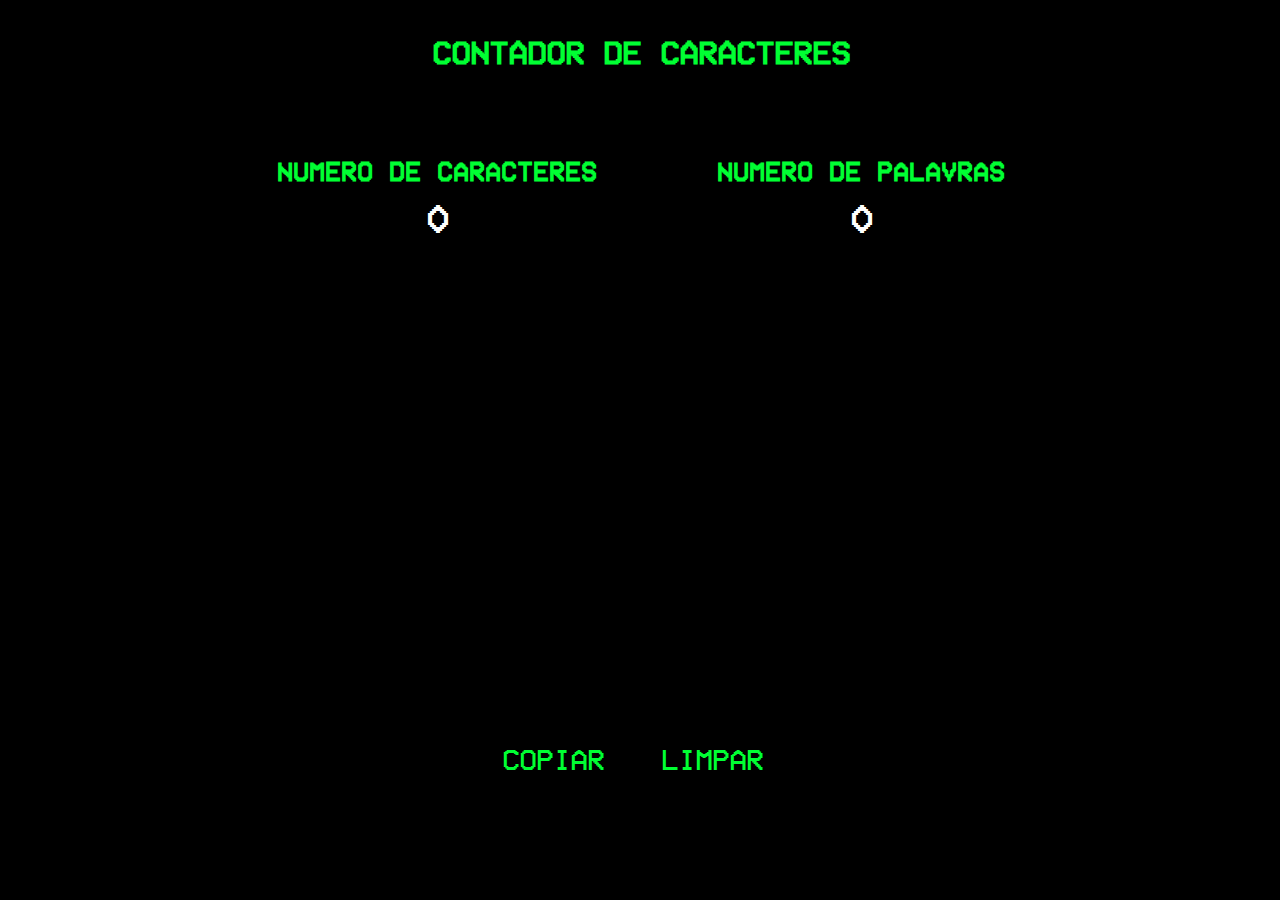
<file: index.html>
<!DOCTYPE html>
<html lang="pt-br">

<head>
    <meta charset="UTF-8">
    <meta http-equiv="X-UA-Compatible" content="IE=edge">
    <meta name="viewport" content="width=device-width, initial-scale=1.0">
    <link rel="stylesheet" href="assets/fonts/webfontkit-20220401-182211/stylesheet.css">
    <link rel="stylesheet" href="css/style.css">

    <title>Contador de Caracteres Online</title>
    <link rel="icon" href="./assets/images/favicon_io/android-chrome-512x512.png">
</head>

<body>
    <section>
        <h1>
            CONTADOR DE CARACTERES
        </h1>
        <div id="infos">
            <div id="counter-boxes-area">
                <div class="number-box">
                    <h2>NUMERO DE CARACTERES</h2>
                    <p id="num-caracteres" class="number">0</p>
                </div>
                <div id="contador-palavras" class="number-box">
                    <h2>NUMERO DE PALAVRAS</h2>
                    <p id="num-palavras" class="number">0</p>
                </div>
            </div>
            <div id="text-area-box">
                <textarea oninput="contar()" name="input-text" id="text-area" cols="60" rows="8"></textarea>
            </div>
        </div>
        <div id="comandos">
            <a id="btn-copiar" class="btn-comandos">COPIAR<span class="underscore-hidden">_</span></a>
            <a id="btn-limpar" class="btn-comandos">LIMPAR<span class="underscore-hidden">_</span></a>
        </div>
        <dialog id="modal">
            <h3>QUER MESMO LIMPAR TUDO?</h3>
            <a id="btn-confirm-sim" class="btn-confirm">>SIM</a>
        </dialog>
    </section>
    <script src="script/index.js"></script>
</body>

</html>
</file>
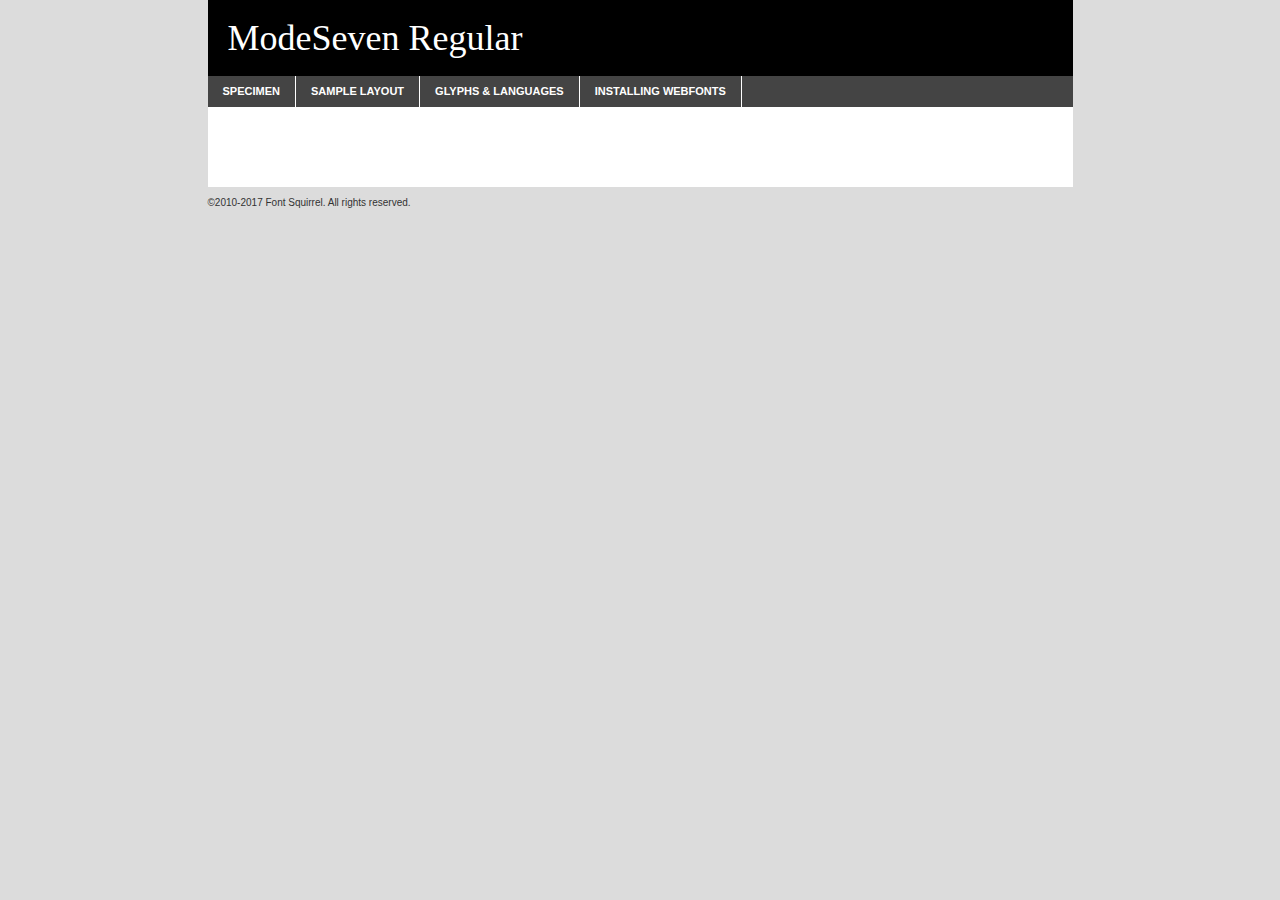
<file: assets/fonts/webfontkit-20220401-182211/modeseven-l3n5-demo.html>
<!DOCTYPE html PUBLIC "-//W3C//DTD XHTML 1.0 Transitional//EN"
	"http://www.w3.org/TR/xhtml1/DTD/xhtml1-transitional.dtd">

<html xmlns="http://www.w3.org/1999/xhtml" xml:lang="en" lang="en">
<head>
	<meta http-equiv="Content-Type" content="text/html; charset=utf-8" />
	<script src="http://ajax.googleapis.com/ajax/libs/jquery/1.7.2/jquery.min.js" type="text/javascript" charset="utf-8"></script>
	<script type="text/javascript">
	(function($){$.fn.easyTabs=function(option){var param=jQuery.extend({fadeSpeed:"fast",defaultContent:1,activeClass:'active'},option);$(this).each(function(){var thisId="#"+this.id;if(param.defaultContent==''){param.defaultContent=1;}
	if(typeof param.defaultContent=="number")
	{var defaultTab=$(thisId+" .tabs li:eq("+(param.defaultContent-1)+") a").attr('href').substr(1);}else{var defaultTab=param.defaultContent;}
	$(thisId+" .tabs li a").each(function(){var tabToHide=$(this).attr('href').substr(1);$("#"+tabToHide).addClass('easytabs-tab-content');});hideAll();changeContent(defaultTab);function hideAll(){$(thisId+" .easytabs-tab-content").hide();}
	function changeContent(tabId){hideAll();$(thisId+" .tabs li").removeClass(param.activeClass);$(thisId+" .tabs li a[href=#"+tabId+"]").closest('li').addClass(param.activeClass);if(param.fadeSpeed!="none")
	{$(thisId+" #"+tabId).fadeIn(param.fadeSpeed);}else{$(thisId+" #"+tabId).show();}}
	$(thisId+" .tabs li").click(function(){var tabId=$(this).find('a').attr('href').substr(1);changeContent(tabId);return false;});});}})(jQuery);
	</script>
	<link rel="stylesheet" href="specimen_files/specimen_stylesheet.css" type="text/css" charset="utf-8" />
	<link rel="stylesheet" href="stylesheet.css" type="text/css" charset="utf-8" />

	<style type="text/css">
					body{
				font-family: 'modesevenregular';
							}
		</style>

	<title>ModeSeven Regular Specimen</title>
	
	
	<script type="text/javascript" charset="utf-8">
		$(document).ready(function() {
			$('#container').easyTabs({defaultContent:1});
		});
	</script>
</head>

<body>
<div id="container">
	<div id="header">
		ModeSeven Regular	</div>
	<ul class="tabs">
		<li><a href="#specimen">Specimen</a></li>
		<li><a href="#layout">Sample Layout</a></li>
				<li><a href="#glyphs">Glyphs &amp; Languages</a></li>
		<li><a href="#installing">Installing Webfonts</a></li>
		
	</ul>
	
	<div id="main_content">

		
			<div id="specimen">
		
				<div class="section">
					<div class="grid12 firstcol">
						<div class="huge">AaBb</div>
					</div>
				</div>
		
				<div class="section">
					<div class="glyph_range">A&#x200B;B&#x200b;C&#x200b;D&#x200b;E&#x200b;F&#x200b;G&#x200b;H&#x200b;I&#x200b;J&#x200b;K&#x200b;L&#x200b;M&#x200b;N&#x200b;O&#x200b;P&#x200b;Q&#x200b;R&#x200b;S&#x200b;T&#x200b;U&#x200b;V&#x200b;W&#x200b;X&#x200b;Y&#x200b;Z&#x200b;a&#x200b;b&#x200b;c&#x200b;d&#x200b;e&#x200b;f&#x200b;g&#x200b;h&#x200b;i&#x200b;j&#x200b;k&#x200b;l&#x200b;m&#x200b;n&#x200b;o&#x200b;p&#x200b;q&#x200b;r&#x200b;s&#x200b;t&#x200b;u&#x200b;v&#x200b;w&#x200b;x&#x200b;y&#x200b;z&#x200b;1&#x200b;2&#x200b;3&#x200b;4&#x200b;5&#x200b;6&#x200b;7&#x200b;8&#x200b;9&#x200b;0&#x200b;&amp;&#x200b;.&#x200b;,&#x200b;?&#x200b;!&#x200b;&#64;&#x200b;(&#x200b;)&#x200b;#&#x200b;$&#x200b;%&#x200b;*&#x200b;+&#x200b;-&#x200b;=&#x200b;:&#x200b;;</div>
				</div>
				<div class="section">
					<div class="grid12 firstcol">
						<table class="sample_table">
							<tr><td>10</td><td class="size10">abcdefghijklmnopqrstuvwxyzABCDEFGHIJKLMNOPQRSTUVWXYZ0123456789abcdefghijklmnopqrstuvwxyzABCDEFGHIJKLMNOPQRSTUVWXYZ0123456789abcdefghijklmnopqrstuvwxyzABCDEFGHIJKLMNOPQRSTUVWXYZ</td></tr>
							<tr><td>11</td><td class="size11">abcdefghijklmnopqrstuvwxyzABCDEFGHIJKLMNOPQRSTUVWXYZ0123456789abcdefghijklmnopqrstuvwxyzABCDEFGHIJKLMNOPQRSTUVWXYZ0123456789abcdefghijklmnopqrstuvwxyzABCDEFGHIJKLMNOPQRSTUVWXYZ</td></tr>
							<tr><td>12</td><td class="size12">abcdefghijklmnopqrstuvwxyzABCDEFGHIJKLMNOPQRSTUVWXYZ0123456789abcdefghijklmnopqrstuvwxyzABCDEFGHIJKLMNOPQRSTUVWXYZ0123456789abcdefghijklmnopqrstuvwxyzABCDEFGHIJKLMNOPQRSTUVWXYZ</td></tr>
							<tr><td>13</td><td class="size13">abcdefghijklmnopqrstuvwxyzABCDEFGHIJKLMNOPQRSTUVWXYZ0123456789abcdefghijklmnopqrstuvwxyzABCDEFGHIJKLMNOPQRSTUVWXYZ0123456789abcdefghijklmnopqrstuvwxyzABCDEFGHIJKLMNOPQRSTUVWXYZ</td></tr>
							<tr><td>14</td><td class="size14">abcdefghijklmnopqrstuvwxyzABCDEFGHIJKLMNOPQRSTUVWXYZ0123456789abcdefghijklmnopqrstuvwxyzABCDEFGHIJKLMNOPQRSTUVWXYZ0123456789abcdefghijklmnopqrstuvwxyzABCDEFGHIJKLMNOPQRSTUVWXYZ</td></tr>
							<tr><td>16</td><td class="size16">abcdefghijklmnopqrstuvwxyzABCDEFGHIJKLMNOPQRSTUVWXYZ0123456789abcdefghijklmnopqrstuvwxyzABCDEFGHIJKLMNOPQRSTUVWXYZ</td></tr>
							<tr><td>18</td><td class="size18">abcdefghijklmnopqrstuvwxyzABCDEFGHIJKLMNOPQRSTUVWXYZ0123456789abcdefghijklmnopqrstuvwxyzABCDEFGHIJKLMNOPQRSTUVWXYZ</td></tr>
							<tr><td>20</td><td class="size20">abcdefghijklmnopqrstuvwxyzABCDEFGHIJKLMNOPQRSTUVWXYZ0123456789abcdefghijklmnopqrstuvwxyzABCDEFGHIJKLMNOPQRSTUVWXYZ</td></tr>
							<tr><td>24</td><td class="size24">abcdefghijklmnopqrstuvwxyzABCDEFGHIJKLMNOPQRSTUVWXYZ0123456789abcdefghijklmnopqrstuvwxyzABCDEFGHIJKLMNOPQRSTUVWXYZ</td></tr>
							<tr><td>30</td><td class="size30">abcdefghijklmnopqrstuvwxyzABCDEFGHIJKLMNOPQRSTUVWXYZ0123456789abcdefghijklmnopqrstuvwxyzABCDEFGHIJKLMNOPQRSTUVWXYZ</td></tr>
							<tr><td>36</td><td class="size36">abcdefghijklmnopqrstuvwxyzABCDEFGHIJKLMNOPQRSTUVWXYZ0123456789abcdefghijklmnopqrstuvwxyzABCDEFGHIJKLMNOPQRSTUVWXYZ</td></tr>
							<tr><td>48</td><td class="size48">abcdefghijklmnopqrstuvwxyzABCDEFGHIJKLMNOPQRSTUVWXYZ0123456789abcdefghijklmnopqrstuvwxyzABCDEFGHIJKLMNOPQRSTUVWXYZ</td></tr>
							<tr><td>60</td><td class="size60">abcdefghijklmnopqrstuvwxyzABCDEFGHIJKLMNOPQRSTUVWXYZ0123456789abcdefghijklmnopqrstuvwxyzABCDEFGHIJKLMNOPQRSTUVWXYZ</td></tr>
							<tr><td>72</td><td class="size72">abcdefghijklmnopqrstuvwxyzABCDEFGHIJKLMNOPQRSTUVWXYZ0123456789abcdefghijklmnopqrstuvwxyzABCDEFGHIJKLMNOPQRSTUVWXYZ</td></tr>
							<tr><td>90</td><td class="size90">abcdefghijklmnopqrstuvwxyzABCDEFGHIJKLMNOPQRSTUVWXYZ0123456789abcdefghijklmnopqrstuvwxyzABCDEFGHIJKLMNOPQRSTUVWXYZ</td></tr>
						</table>
				
					</div>
			
				</div>
		
		
		
								<div class="section" id="bodycomparison">


										<div id="xheight">
				<div class="fontbody">&#x25FC;&#x25FC;&#x25FC;&#x25FC;&#x25FC;&#x25FC;&#x25FC;&#x25FC;&#x25FC;&#x25FC;&#x25FC;&#x25FC;&#x25FC;&#x25FC;&#x25FC;&#x25FC;&#x25FC;&#x25FC;&#x25FC;&#x25FC;&#x25FC;&#x25FC;&#x25FC;&#x25FC;&#x25FC;&#x25FC;&#x25FC;&#x25FC;&#x25FC;&#x25FC;&#x25FC;&#x25FC;&#x25FC;&#x25FC;&#x25FC;&#x25FC;&#x25FC;&#x25FC;&#x25FC;&#x25FC;&#x25FC;&#x25FC;&#x25FC;&#x25FC;&#x25FC;&#x25FC;&#x25FC;&#x25FC;&#x25FC;&#x25FC;&#x25FC;&#x25FC;&#x25FC;&#x25FC;&#x25FC;&#x25FC;&#x25FC;&#x25FC;&#x25FC;&#x25FC;&#x25FC;&#x25FC;&#x25FC;&#x25FC;&#x25FC;&#x25FC;&#x25FC;&#x25FC;&#x25FC;&#x25FC;&#x25FC;&#x25FC;&#x25FC;&#x25FC;&#x25FC;&#x25FC;&#x25FC;&#x25FC;&#x25FC;&#x25FC;&#x25FC;&#x25FC;&#x25FC;&#x25FC;&#x25FC;&#x25FC;&#x25FC;&#x25FC;&#x25FC;&#x25FC;&#x25FC;&#x25FC;&#x25FC;&#x25FC;&#x25FC;&#x25FC;&#x25FC;&#x25FC;&#x25FC;body</div><div class="arialbody">body</div><div class="verdanabody">body</div><div class="georgiabody">body</div></div>
										<div class="fontbody" style="z-index:1">
											body<span>ModeSeven Regular</span>
										</div>
										<div class="arialbody" style="z-index:1">
											body<span>Arial</span>
										</div>
										<div class="verdanabody" style="z-index:1">
											body<span>Verdana</span>
										</div>
										<div class="georgiabody" style="z-index:1">
											body<span>Georgia</span>
										</div>



								</div>
		
		
				<div class="section psample psample_row1" id="">
					
					<div class="grid2 firstcol">
						<p class="size10"><span>10.</span>Aenean lacinia bibendum nulla sed consectetur. Fusce dapibus, tellus ac cursus commodo, tortor mauris condimentum nibh, ut fermentum massa justo sit amet risus. Nullam id dolor id nibh ultricies vehicula ut id elit. Cum sociis natoque penatibus et magnis dis parturient montes, nascetur ridiculus mus. Nulla vitae elit libero, a pharetra augue.</p>
			
					</div>
					<div class="grid3">
						<p class="size11"><span>11.</span>Aenean lacinia bibendum nulla sed consectetur. Fusce dapibus, tellus ac cursus commodo, tortor mauris condimentum nibh, ut fermentum massa justo sit amet risus. Nullam id dolor id nibh ultricies vehicula ut id elit. Cum sociis natoque penatibus et magnis dis parturient montes, nascetur ridiculus mus. Nulla vitae elit libero, a pharetra augue.</p>
			
					</div>
					<div class="grid3">
						<p class="size12"><span>12.</span>Aenean lacinia bibendum nulla sed consectetur. Fusce dapibus, tellus ac cursus commodo, tortor mauris condimentum nibh, ut fermentum massa justo sit amet risus. Nullam id dolor id nibh ultricies vehicula ut id elit. Cum sociis natoque penatibus et magnis dis parturient montes, nascetur ridiculus mus. Nulla vitae elit libero, a pharetra augue.</p>
			
					</div>
					<div class="grid4">
						<p class="size13"><span>13.</span>Aenean lacinia bibendum nulla sed consectetur. Fusce dapibus, tellus ac cursus commodo, tortor mauris condimentum nibh, ut fermentum massa justo sit amet risus. Nullam id dolor id nibh ultricies vehicula ut id elit. Cum sociis natoque penatibus et magnis dis parturient montes, nascetur ridiculus mus. Nulla vitae elit libero, a pharetra augue.</p>
			
					</div>
					<div class="white_blend"></div>
					
				</div>
				<div class="section psample psample_row2" id="">
					<div class="grid3 firstcol">
						<p class="size14"><span>14.</span>Aenean lacinia bibendum nulla sed consectetur. Fusce dapibus, tellus ac cursus commodo, tortor mauris condimentum nibh, ut fermentum massa justo sit amet risus. Nullam id dolor id nibh ultricies vehicula ut id elit. Cum sociis natoque penatibus et magnis dis parturient montes, nascetur ridiculus mus. Nulla vitae elit libero, a pharetra augue.</p>
			
					</div>
					<div class="grid4">
						<p class="size16"><span>16.</span>Aenean lacinia bibendum nulla sed consectetur. Fusce dapibus, tellus ac cursus commodo, tortor mauris condimentum nibh, ut fermentum massa justo sit amet risus. Nullam id dolor id nibh ultricies vehicula ut id elit. Cum sociis natoque penatibus et magnis dis parturient montes, nascetur ridiculus mus. Nulla vitae elit libero, a pharetra augue.</p>
			
					</div>
					<div class="grid5">
						<p class="size18"><span>18.</span>Aenean lacinia bibendum nulla sed consectetur. Fusce dapibus, tellus ac cursus commodo, tortor mauris condimentum nibh, ut fermentum massa justo sit amet risus. Nullam id dolor id nibh ultricies vehicula ut id elit. Cum sociis natoque penatibus et magnis dis parturient montes, nascetur ridiculus mus. Nulla vitae elit libero, a pharetra augue.</p>
			
					</div>

					<div class="white_blend"></div>

				</div>
				
				<div class="section psample psample_row3" id="">
					<div class="grid5 firstcol">
						<p class="size20"><span>20.</span>Aenean lacinia bibendum nulla sed consectetur. Fusce dapibus, tellus ac cursus commodo, tortor mauris condimentum nibh, ut fermentum massa justo sit amet risus. Nullam id dolor id nibh ultricies vehicula ut id elit. Cum sociis natoque penatibus et magnis dis parturient montes, nascetur ridiculus mus. Nulla vitae elit libero, a pharetra augue.</p>
					</div>
					<div class="grid7">
						<p class="size24"><span>24.</span>Aenean lacinia bibendum nulla sed consectetur. Fusce dapibus, tellus ac cursus commodo, tortor mauris condimentum nibh, ut fermentum massa justo sit amet risus. Nullam id dolor id nibh ultricies vehicula ut id elit. Cum sociis natoque penatibus et magnis dis parturient montes, nascetur ridiculus mus. Nulla vitae elit libero, a pharetra augue.</p>
					</div>
					
					<div class="white_blend"></div>
					
				</div>
				
				<div class="section psample psample_row4" id="">
					<div class="grid12 firstcol">
						<p class="size30"><span>30.</span>Aenean lacinia bibendum nulla sed consectetur. Fusce dapibus, tellus ac cursus commodo, tortor mauris condimentum nibh, ut fermentum massa justo sit amet risus. Nullam id dolor id nibh ultricies vehicula ut id elit. Cum sociis natoque penatibus et magnis dis parturient montes, nascetur ridiculus mus. Nulla vitae elit libero, a pharetra augue.</p>
					</div>
					<div class="white_blend"></div>
					
				</div>
				
				
				
				<div class="section psample psample_row1 fullreverse">
					<div class="grid2 firstcol">
						<p class="size10"><span>10.</span>Aenean lacinia bibendum nulla sed consectetur. Fusce dapibus, tellus ac cursus commodo, tortor mauris condimentum nibh, ut fermentum massa justo sit amet risus. Nullam id dolor id nibh ultricies vehicula ut id elit. Cum sociis natoque penatibus et magnis dis parturient montes, nascetur ridiculus mus. Nulla vitae elit libero, a pharetra augue.</p>
			
					</div>
					<div class="grid3">
						<p class="size11"><span>11.</span>Aenean lacinia bibendum nulla sed consectetur. Fusce dapibus, tellus ac cursus commodo, tortor mauris condimentum nibh, ut fermentum massa justo sit amet risus. Nullam id dolor id nibh ultricies vehicula ut id elit. Cum sociis natoque penatibus et magnis dis parturient montes, nascetur ridiculus mus. Nulla vitae elit libero, a pharetra augue.</p>
			
					</div>
					<div class="grid3">
						<p class="size12"><span>12.</span>Aenean lacinia bibendum nulla sed consectetur. Fusce dapibus, tellus ac cursus commodo, tortor mauris condimentum nibh, ut fermentum massa justo sit amet risus. Nullam id dolor id nibh ultricies vehicula ut id elit. Cum sociis natoque penatibus et magnis dis parturient montes, nascetur ridiculus mus. Nulla vitae elit libero, a pharetra augue.</p>
			
					</div>
					<div class="grid4">
						<p class="size13"><span>13.</span>Aenean lacinia bibendum nulla sed consectetur. Fusce dapibus, tellus ac cursus commodo, tortor mauris condimentum nibh, ut fermentum massa justo sit amet risus. Nullam id dolor id nibh ultricies vehicula ut id elit. Cum sociis natoque penatibus et magnis dis parturient montes, nascetur ridiculus mus. Nulla vitae elit libero, a pharetra augue.</p>
			
					</div>
					<div class="black_blend"></div>
					
				</div>
				
				<div class="section psample psample_row2 fullreverse">
					<div class="grid3 firstcol">
						<p class="size14"><span>14.</span>Aenean lacinia bibendum nulla sed consectetur. Fusce dapibus, tellus ac cursus commodo, tortor mauris condimentum nibh, ut fermentum massa justo sit amet risus. Nullam id dolor id nibh ultricies vehicula ut id elit. Cum sociis natoque penatibus et magnis dis parturient montes, nascetur ridiculus mus. Nulla vitae elit libero, a pharetra augue.</p>
			
					</div>
					<div class="grid4">
						<p class="size16"><span>16.</span>Aenean lacinia bibendum nulla sed consectetur. Fusce dapibus, tellus ac cursus commodo, tortor mauris condimentum nibh, ut fermentum massa justo sit amet risus. Nullam id dolor id nibh ultricies vehicula ut id elit. Cum sociis natoque penatibus et magnis dis parturient montes, nascetur ridiculus mus. Nulla vitae elit libero, a pharetra augue.</p>
			
					</div>
					<div class="grid5">
						<p class="size18"><span>18.</span>Aenean lacinia bibendum nulla sed consectetur. Fusce dapibus, tellus ac cursus commodo, tortor mauris condimentum nibh, ut fermentum massa justo sit amet risus. Nullam id dolor id nibh ultricies vehicula ut id elit. Cum sociis natoque penatibus et magnis dis parturient montes, nascetur ridiculus mus. Nulla vitae elit libero, a pharetra augue.</p>
			
					</div>
					<div class="black_blend"></div>

				</div>
				
				<div class="section psample fullreverse psample_row3" id="">
					<div class="grid5 firstcol">
						<p class="size20"><span>20.</span>Aenean lacinia bibendum nulla sed consectetur. Fusce dapibus, tellus ac cursus commodo, tortor mauris condimentum nibh, ut fermentum massa justo sit amet risus. Nullam id dolor id nibh ultricies vehicula ut id elit. Cum sociis natoque penatibus et magnis dis parturient montes, nascetur ridiculus mus. Nulla vitae elit libero, a pharetra augue.</p>
					</div>
					<div class="grid7">
						<p class="size24"><span>24.</span>Aenean lacinia bibendum nulla sed consectetur. Fusce dapibus, tellus ac cursus commodo, tortor mauris condimentum nibh, ut fermentum massa justo sit amet risus. Nullam id dolor id nibh ultricies vehicula ut id elit. Cum sociis natoque penatibus et magnis dis parturient montes, nascetur ridiculus mus. Nulla vitae elit libero, a pharetra augue.</p>
					</div>
					
					<div class="black_blend"></div>
					
				</div>
				
				<div class="section psample fullreverse psample_row4" id="" style="border-bottom: 20px #000 solid;">
					<div class="grid12 firstcol">
						<p class="size30"><span>30.</span>Aenean lacinia bibendum nulla sed consectetur. Fusce dapibus, tellus ac cursus commodo, tortor mauris condimentum nibh, ut fermentum massa justo sit amet risus. Nullam id dolor id nibh ultricies vehicula ut id elit. Cum sociis natoque penatibus et magnis dis parturient montes, nascetur ridiculus mus. Nulla vitae elit libero, a pharetra augue.</p>
					</div>
					<div class="black_blend"></div>
					
				</div>
				
				
				
				
			</div>
			
			<div id="layout">
				
				<div class="section">
					
					<div class="grid12 firstcol">
						<h1>Lorem Ipsum Dolor</h1>
						<h2>Etiam porta sem malesuada magna mollis euismod</h2>
						
						<p class="byline">By <a href="#link">Aenean Lacinia</a></p>
					</div>
				</div>
				<div class="section">
					<div class="grid8 firstcol">
						<p class="large">Donec sed odio dui. Morbi leo risus, porta ac consectetur ac, vestibulum at eros. Fusce dapibus, tellus ac cursus commodo, tortor mauris condimentum nibh, ut fermentum massa justo sit amet risus. </p>

						
						<h3>Pellentesque ornare sem</h3>

						<p>Maecenas sed diam eget risus varius blandit sit amet non magna. Maecenas faucibus mollis interdum. Donec ullamcorper nulla non metus auctor fringilla. Nullam id dolor id nibh ultricies vehicula ut id elit. Nullam id dolor id nibh ultricies vehicula ut id elit. </p>

						<p>Aenean eu leo quam. Pellentesque ornare sem lacinia quam venenatis vestibulum. Lorem ipsum dolor sit amet, consectetur adipiscing elit. Cum sociis natoque penatibus et magnis dis parturient montes, nascetur ridiculus mus. </p>

						<p>Nulla vitae elit libero, a pharetra augue. Praesent commodo cursus magna, vel scelerisque nisl consectetur et. Aenean lacinia bibendum nulla sed consectetur. </p>

						<p>Nullam quis risus eget urna mollis ornare vel eu leo. Nullam quis risus eget urna mollis ornare vel eu leo. Maecenas sed diam eget risus varius blandit sit amet non magna. Donec ullamcorper nulla non metus auctor fringilla. </p>

						<h3>Cras mattis consectetur</h3>

						<p>Aenean eu leo quam. Pellentesque ornare sem lacinia quam venenatis vestibulum. Aenean lacinia bibendum nulla sed consectetur. Integer posuere erat a ante venenatis dapibus posuere velit aliquet. Cras mattis consectetur purus sit amet fermentum. </p>

						<p>Nullam id dolor id nibh ultricies vehicula ut id elit. Nullam quis risus eget urna mollis ornare vel eu leo. Cras mattis consectetur purus sit amet fermentum.</p>
					</div>
					
					<div class="grid4 sidebar">
						
						<div class="box reverse">
							<p class="last">Nullam quis risus eget urna mollis ornare vel eu leo. Donec ullamcorper nulla non metus auctor fringilla. Cras mattis consectetur purus sit amet fermentum. Sed posuere consectetur est at lobortis. Lorem ipsum dolor sit amet, consectetur adipiscing elit. </p>
						</div>
						
						<p class="caption">Maecenas sed diam eget risus varius.</p>

						<p>Vestibulum id ligula porta felis euismod semper. Integer posuere erat a ante venenatis dapibus posuere velit aliquet. Vestibulum id ligula porta felis euismod semper. Sed posuere consectetur est at lobortis. Maecenas sed diam eget risus varius blandit sit amet non magna. Fusce dapibus, tellus ac cursus commodo, tortor mauris condimentum nibh, ut fermentum massa justo sit amet risus. </p>

					

						<p>Duis mollis, est non commodo luctus, nisi erat porttitor ligula, eget lacinia odio sem nec elit. Aenean lacinia bibendum nulla sed consectetur. Vivamus sagittis lacus vel augue laoreet rutrum faucibus dolor auctor. Aenean lacinia bibendum nulla sed consectetur. Nullam quis risus eget urna mollis ornare vel eu leo. </p>

						<p>Praesent commodo cursus magna, vel scelerisque nisl consectetur et. Donec ullamcorper nulla non metus auctor fringilla. Maecenas faucibus mollis interdum. Fusce dapibus, tellus ac cursus commodo, tortor mauris condimentum nibh, ut fermentum massa justo sit amet risus. </p>

					</div>
				</div>
				
			</div>


			



		<div id="glyphs">
			<div class="section">
				<div class="grid12 firstcol">
			
				<h1>Language Support</h1>
				<p>The subset of ModeSeven Regular in this kit supports the following languages:<br />
			
					English, Arrernte, Bislama, Cebuano, Fijian, Gilbertese, Hmong, Ibanag, Iloko_ilokano, Interglossa_glosa, Interlingua, Lojban, Norfolk_pitcairnese, Oromo, Rotokas, Seychelles_creole, Shona, Somali, Southern_ndebele, Swahili, Swati_swazi, Tok_pisin, Warlpiri, Xhosa, Zulu, Latinbasic, Demo				</p>
				<h1>Glyph Chart</h1>
				<p>The subset of ModeSeven Regular in this kit includes all the glyphs listed below. Unicode entities are included above each glyph to help you insert individual characters into your layout.</p>
				<div id="glyph_chart">
			
																				 <div><p>&amp;#13;</p>&#13;</div>
																				 <div><p>&amp;#32;</p>&#32;</div>
																				 <div><p>&amp;#33;</p>&#33;</div>
																				 <div><p>&amp;#34;</p>&#34;</div>
																				 <div><p>&amp;#35;</p>&#35;</div>
																				 <div><p>&amp;#36;</p>&#36;</div>
																				 <div><p>&amp;#37;</p>&#37;</div>
																				 <div><p>&amp;#38;</p>&#38;</div>
																				 <div><p>&amp;#39;</p>&#39;</div>
																				 <div><p>&amp;#40;</p>&#40;</div>
																				 <div><p>&amp;#41;</p>&#41;</div>
																				 <div><p>&amp;#42;</p>&#42;</div>
																				 <div><p>&amp;#43;</p>&#43;</div>
																				 <div><p>&amp;#44;</p>&#44;</div>
																				 <div><p>&amp;#45;</p>&#45;</div>
																				 <div><p>&amp;#46;</p>&#46;</div>
																				 <div><p>&amp;#47;</p>&#47;</div>
																				 <div><p>&amp;#48;</p>&#48;</div>
																				 <div><p>&amp;#49;</p>&#49;</div>
																				 <div><p>&amp;#50;</p>&#50;</div>
																				 <div><p>&amp;#51;</p>&#51;</div>
																				 <div><p>&amp;#52;</p>&#52;</div>
																				 <div><p>&amp;#53;</p>&#53;</div>
																				 <div><p>&amp;#54;</p>&#54;</div>
																				 <div><p>&amp;#55;</p>&#55;</div>
																				 <div><p>&amp;#56;</p>&#56;</div>
																				 <div><p>&amp;#57;</p>&#57;</div>
																				 <div><p>&amp;#58;</p>&#58;</div>
																				 <div><p>&amp;#59;</p>&#59;</div>
																				 <div><p>&amp;#60;</p>&#60;</div>
																				 <div><p>&amp;#61;</p>&#61;</div>
																				 <div><p>&amp;#62;</p>&#62;</div>
																				 <div><p>&amp;#63;</p>&#63;</div>
																				 <div><p>&amp;#64;</p>&#64;</div>
																				 <div><p>&amp;#65;</p>&#65;</div>
																				 <div><p>&amp;#66;</p>&#66;</div>
																				 <div><p>&amp;#67;</p>&#67;</div>
																				 <div><p>&amp;#68;</p>&#68;</div>
																				 <div><p>&amp;#69;</p>&#69;</div>
																				 <div><p>&amp;#70;</p>&#70;</div>
																				 <div><p>&amp;#71;</p>&#71;</div>
																				 <div><p>&amp;#72;</p>&#72;</div>
																				 <div><p>&amp;#73;</p>&#73;</div>
																				 <div><p>&amp;#74;</p>&#74;</div>
																				 <div><p>&amp;#75;</p>&#75;</div>
																				 <div><p>&amp;#76;</p>&#76;</div>
																				 <div><p>&amp;#77;</p>&#77;</div>
																				 <div><p>&amp;#78;</p>&#78;</div>
																				 <div><p>&amp;#79;</p>&#79;</div>
																				 <div><p>&amp;#80;</p>&#80;</div>
																				 <div><p>&amp;#81;</p>&#81;</div>
																				 <div><p>&amp;#82;</p>&#82;</div>
																				 <div><p>&amp;#83;</p>&#83;</div>
																				 <div><p>&amp;#84;</p>&#84;</div>
																				 <div><p>&amp;#85;</p>&#85;</div>
																				 <div><p>&amp;#86;</p>&#86;</div>
																				 <div><p>&amp;#87;</p>&#87;</div>
																				 <div><p>&amp;#88;</p>&#88;</div>
																				 <div><p>&amp;#89;</p>&#89;</div>
																				 <div><p>&amp;#90;</p>&#90;</div>
																				 <div><p>&amp;#91;</p>&#91;</div>
																				 <div><p>&amp;#92;</p>&#92;</div>
																				 <div><p>&amp;#93;</p>&#93;</div>
																				 <div><p>&amp;#94;</p>&#94;</div>
																				 <div><p>&amp;#95;</p>&#95;</div>
																				 <div><p>&amp;#96;</p>&#96;</div>
																				 <div><p>&amp;#97;</p>&#97;</div>
																				 <div><p>&amp;#98;</p>&#98;</div>
																				 <div><p>&amp;#99;</p>&#99;</div>
																				 <div><p>&amp;#100;</p>&#100;</div>
																				 <div><p>&amp;#101;</p>&#101;</div>
																				 <div><p>&amp;#102;</p>&#102;</div>
																				 <div><p>&amp;#103;</p>&#103;</div>
																				 <div><p>&amp;#104;</p>&#104;</div>
																				 <div><p>&amp;#105;</p>&#105;</div>
																				 <div><p>&amp;#106;</p>&#106;</div>
																				 <div><p>&amp;#107;</p>&#107;</div>
																				 <div><p>&amp;#108;</p>&#108;</div>
																				 <div><p>&amp;#109;</p>&#109;</div>
																				 <div><p>&amp;#110;</p>&#110;</div>
																				 <div><p>&amp;#111;</p>&#111;</div>
																				 <div><p>&amp;#112;</p>&#112;</div>
																				 <div><p>&amp;#113;</p>&#113;</div>
																				 <div><p>&amp;#114;</p>&#114;</div>
																				 <div><p>&amp;#115;</p>&#115;</div>
																				 <div><p>&amp;#116;</p>&#116;</div>
																				 <div><p>&amp;#117;</p>&#117;</div>
																				 <div><p>&amp;#118;</p>&#118;</div>
																				 <div><p>&amp;#119;</p>&#119;</div>
																				 <div><p>&amp;#120;</p>&#120;</div>
																				 <div><p>&amp;#121;</p>&#121;</div>
																				 <div><p>&amp;#122;</p>&#122;</div>
																				 <div><p>&amp;#123;</p>&#123;</div>
																				 <div><p>&amp;#124;</p>&#124;</div>
																				 <div><p>&amp;#125;</p>&#125;</div>
																				 <div><p>&amp;#160;</p>&#160;</div>
																				 <div><p>&amp;#163;</p>&#163;</div>
																				 <div><p>&amp;#173;</p>&#173;</div>
																				 <div><p>&amp;#188;</p>&#188;</div>
																				 <div><p>&amp;#189;</p>&#189;</div>
																				 <div><p>&amp;#190;</p>&#190;</div>
																				 <div><p>&amp;#247;</p>&#247;</div>
																				 <div><p>&amp;#8192;</p>&#8192;</div>
																				 <div><p>&amp;#8193;</p>&#8193;</div>
																				 <div><p>&amp;#8194;</p>&#8194;</div>
																				 <div><p>&amp;#8195;</p>&#8195;</div>
																				 <div><p>&amp;#8196;</p>&#8196;</div>
																				 <div><p>&amp;#8197;</p>&#8197;</div>
																				 <div><p>&amp;#8198;</p>&#8198;</div>
																				 <div><p>&amp;#8199;</p>&#8199;</div>
																				 <div><p>&amp;#8200;</p>&#8200;</div>
																				 <div><p>&amp;#8201;</p>&#8201;</div>
																				 <div><p>&amp;#8202;</p>&#8202;</div>
																				 <div><p>&amp;#8208;</p>&#8208;</div>
																				 <div><p>&amp;#8209;</p>&#8209;</div>
																				 <div><p>&amp;#8210;</p>&#8210;</div>
																				 <div><p>&amp;#8211;</p>&#8211;</div>
																				 <div><p>&amp;#8212;</p>&#8212;</div>
																				 <div><p>&amp;#8239;</p>&#8239;</div>
																				 <div><p>&amp;#8287;</p>&#8287;</div>
																				 <div><p>&amp;#9724;</p>&#9724;</div>
																																						</div>	
				</div>
		
		
			</div>
		</div>
		
		
		<div id="specs">
			
		</div>
	
		<div id="installing">
			<div class="section">
				<div class="grid7 firstcol">
					<h1>Installing Webfonts</h1>
					
					<p>Webfonts are supported by all major browser platforms but not all in the same way. There are currently four different font formats that must be included in order to target all browsers. This includes TTF, WOFF, EOT and SVG.</p>
					
					<h2>1. Upload your webfonts</h2>
					<p>You must upload your webfont kit to your website. They should be in or near the same directory as your CSS files.</p>
					
					<h2>2. Include the webfont stylesheet</h2>
					<p>A special CSS @font-face declaration helps the various browsers select the appropriate font it needs without causing you a bunch of headaches. Learn more about this syntax by reading the <a href="https://www.fontspring.com/blog/further-hardening-of-the-bulletproof-syntax">Fontspring blog post</a> about it. The code for it is as follows:</p>


<code>
@font-face{ 
	font-family: 'MyWebFont';
	src: url('WebFont.eot');
	src: url('WebFont.eot?#iefix') format('embedded-opentype'),
	     url('WebFont.woff') format('woff'),
	     url('WebFont.ttf') format('truetype'),
	     url('WebFont.svg#webfont') format('svg');
}
</code>

	<p>We've already gone ahead and generated the code for you. All you have to do is link to the stylesheet in your HTML, like this:</p>
	<code>&lt;link rel=&quot;stylesheet&quot; href=&quot;stylesheet.css&quot; type=&quot;text/css&quot; charset=&quot;utf-8&quot; /&gt;</code>

					<h2>3. Modify your own stylesheet</h2>
					<p>To take advantage of your new fonts, you must tell your stylesheet to use them. Look at the original @font-face declaration above and find the property called "font-family." The name linked there will be what you use to reference the font. Prepend that webfont name to the font stack in the "font-family" property, inside the selector you want to change. For example:</p>
<code>p { font-family: 'WebFont', Arial, sans-serif; }</code>

<h2>4. Test</h2>
<p>Getting webfonts to work cross-browser <em>can</em> be tricky. Use the information in the sidebar to help you if you find that fonts aren't loading in a particular browser.</p>
				</div>
				
				<div class="grid5 sidebar">
					<div class="box">
						<h2>Troubleshooting<br />Font-Face Problems</h2>
						<p>Having trouble getting your webfonts to load in your new website? Here are some tips to sort out what might be the problem.</p>

						<h3>Fonts not showing in any browser</h3>

						<p>This sounds like you need to work on the plumbing. You either did not upload the fonts to the correct directory, or you did not link the fonts properly in the CSS. If you've confirmed that all this is correct and you still have a problem, take a look at your .htaccess file and see if requests are getting intercepted.</p>

						<h3>Fonts not loading in iPhone or iPad</h3>

						<p>The most common problem here is that you are serving the fonts from an IIS server. IIS refuses to serve files that have unknown MIME types. If that is the case, you must set the MIME type for SVG to "image/svg+xml" in the server settings. Follow these instructions from Microsoft if you need help.</p>

						<h3>Fonts not loading in Firefox</h3>

						<p>The primary reason for this failure? You are still using a version Firefox older than 3.5. So upgrade already! If that isn't it, then you are very likely serving fonts from a different domain. Firefox requires that all font assets be served from the same domain. Lastly it is possible that you need to add WOFF to your list of MIME types (if you are serving via IIS.)</p>

						<h3>Fonts not loading in IE</h3>

						<p>Are you looking at Internet Explorer on an actual Windows machine or are you cheating by using a service like Adobe BrowserLab? Many of these screenshot services do not render @font-face for IE. Best to test it on a real machine.</p>

						<h3>Fonts not loading in IE9</h3>

						<p>IE9, like Firefox, requires that fonts be served from the same domain as the website. Make sure that is the case.</p>
					</div>
				</div>
			</div>
			
		</div>
	
	</div>
	<div id="footer">
		<p>&copy;2010-2017 Font Squirrel. All rights reserved.</p>
	</div>
</div>
</body>
</html>
</file>
<file: assets/fonts/webfontkit-20220401-182211/stylesheet.css>
/*! Generated by Font Squirrel (https://www.fontsquirrel.com) on April 1, 2022 */



@font-face {
    font-family: 'terminalFont';
    src: url('modeseven-l3n5-webfont.woff2') format('woff2'),
         url('modeseven-l3n5-webfont.woff') format('woff');
    font-weight: normal;
    font-style: normal;

}
</file>
<file: css/style.css>
* {
    margin: 0;
    padding: 0;
    box-sizing: border-box;
}

body {
    display: flex;
    flex-direction: column;
    width: 100%;
    height: 100vh;
    background-color: #000;
    font-family: 'terminalFont';
    color: #00ff33;
}

section {
    display: flex;
    flex-direction: column;
    justify-content: center;
}

h1 {
    text-align: center;
    margin: 3%;
    margin-bottom: 10px;
    font-size: clamp(1.4rem, 5vw, 2rem);
}

h2 {
    font-size: clamp(1rem, 5vw, 1.6rem);
}

#infos {
    margin-top: 30px;
}

.number-box {
    display: flex;
    flex-direction: column;
    align-items: center;
    min-width: 20%;
    margin: 10px 40px;
    padding: 10px;
    gap: 14px;
}

.number {
    font-size: clamp(1.6rem, 5vw, 2.5rem);
    color: #fff;
}

::-webkit-scrollbar {
    display: none;
}

#text-area-box {
    display: flex;
    justify-content: center;
    align-items: center;
}

#text-area {
    color: #00ff33;
    resize: none;
    margin: 30px;
    margin-bottom: 20px;
    background-color: #000;
    border: none;
    padding: 10px;
    font-family: monospace;
    font-size: clamp(1rem, 5vw, 1.5rem);
}

#text-area:focus {
    outline: none !important;
}

#comandos {
    display: flex;
    justify-content: center;
}

.btn-comandos {
    text-decoration: none;
    margin: 10px;
    font-size: clamp(1.2rem, 5vw, 1.8rem);
    padding: 10px;
    transition: 0.3s;
    display: inline-block;
}

.btn-comandos:hover {
    cursor: pointer;
    transform: scale(1.2);
    color: #fff;
}

.underscore-hidden {
    visibility: hidden;
}
 
@media (min-width: 40em) {

    #infos {
        margin-top: 50px;
    }

    #counter-boxes-area {
        display: flex;
        flex-direction: row;
        justify-content: center;
    }

    .number-box {
        padding: 20px;
        margin: 10px 40px;
    }

    #text-area {
        min-width: 80%;
        min-height: 45vh;
    }
}
</file>
<file: assets/fonts/webfontkit-20220401-182211/specimen_files/specimen_stylesheet.css>
@import url('grid_12-825-55-15.css');

/*  
	CSS Reset by Eric Meyer - Released under Public Domain
    http://meyerweb.com/eric/tools/css/reset/
*/
html, body, div, span, applet, object, iframe,
h1, h2, h3, h4, h5, h6, p, blockquote, pre,
a, abbr, acronym, address, big, cite, code,
del, dfn, em, font, img, ins, kbd, q, s, samp,
small, strike, strong, sub, sup, tt, var,
b, u, i, center, dl, dt, dd, ol, ul, li,
fieldset, form, label, legend, table, 
caption, tbody, tfoot, thead, tr, th, td 
                  {margin: 0;padding: 0;border: 0;outline: 0;
                  font-size: 100%;vertical-align: baseline;
                  background: transparent;}
body              {line-height: 1;}
ol, ul            {list-style: none;}
blockquote, q     {quotes: none;}
blockquote:before, blockquote:after,
q:before, q:after {content: '';	content: none;}
:focus            {outline: 0;}
ins               {text-decoration: none;}
del               {text-decoration: line-through;}
table             {border-collapse: collapse;border-spacing: 0;}




body {
	color: #000;
	background-color: #dcdcdc;
}

a {
	text-decoration: none;
	color: #1883ba;
}

h1{
	font-size: 32px;
	font-weight: normal;
	font-style: normal;
	margin-bottom: 18px;
}

h2{
	font-size: 18px;
}

#container {
	width: 865px;
	margin: 0px auto;
}


#header {
	padding: 20px;
	font-size: 36px;
	background-color: #000;
	color: #fff;
}

#header span {
	color: #666;
}
#main_content {
	background-color: #fff;
	padding: 60px 20px 20px;
}


#footer p {
	margin: 0;
	padding-top: 10px;
	padding-bottom: 50px;
	color: #333;
	font: 10px Arial, sans-serif;
}

.tabs {
	width: 100%;
	height: 31px;
	background-color: #444;
}
.tabs li {
	float:  left;
	margin: 0;
	overflow: hidden;
	background-color: #444;
}
.tabs li a {
	display: block;
	color: #fff;
	text-decoration: none;
	font: bold 11px/11px 'Arial';
	text-transform: uppercase;
	padding: 10px 15px;
	border-right: 1px solid #fff;
}

.tabs li a:hover {
		background-color: #00b3ff;

}

.tabs li.active a {
	color:  #000;
	background-color: #fff;
}



div.huge {
	
	font-size: 300px;
	line-height: 1em;
	padding: 0;
	letter-spacing: -.02em;
	overflow: hidden;
}
div.glyph_range {
	font-size: 72px;
	line-height: 1.1em;
}

.size10{ font-size: 10px; }
.size11{ font-size: 11px; }
.size12{ font-size: 12px; }
.size13{ font-size: 13px; }
.size14{ font-size: 14px; }
.size16{ font-size: 16px; }
.size18{ font-size: 18px; }
.size20{ font-size: 20px; }
.size24{ font-size: 24px; }
.size30{ font-size: 30px; }
.size36{ font-size: 36px; }
.size48{ font-size: 48px; }
.size60{ font-size: 60px; }
.size72{ font-size: 72px; }
.size90{ font-size: 90px; }


.psample_row1 {	height: 120px;}
.psample_row1 {	height: 120px;}
.psample_row2 {	height: 160px;}
.psample_row3 {	height: 160px;}
.psample_row4 {	height: 160px;}

.psample {
	overflow: hidden;
	position: relative;
}
.psample p {
	line-height: 1.3em;
	display: block;
	overflow: hidden;
	margin: 0;
}

.psample span {
	margin-right: .5em;
}

.white_blend {
	width: 100%;
	height: 61px;
	background-image: url([data-uri]);
	position: absolute;
	bottom: 0;
}
.black_blend {
	width: 100%;
	height: 61px;
	background-image: url([data-uri]);
	position: absolute;
	bottom: 0;
}
.fullreverse {
	background:  #000 !important;
	color:  #fff !important;
	margin-left: -20px;
	padding-left: 20px;
	margin-right: -20px;
	padding-right: 20px;
	padding: 20px;
	margin-bottom:0;
}


.sample_table td {
	padding-top: 3px;
	padding-bottom:5px;
	padding-left: 5px;
	vertical-align: middle;
	line-height: 1.2em;
}

.sample_table td:first-child {
	background-color: #eee;
	text-align: right;
	padding-right: 5px;
	padding-left: 0;
	padding: 5px;
	font: 11px/12px "Courier New", Courier, mono;
}

code {
	white-space: pre;
	background-color: #eee;
	display: block;
	padding: 10px;
	margin-bottom: 18px;
	overflow: auto;
}


.bottom,.last 	{margin-bottom:0 !important; padding-bottom:0 !important;}

.box  { 
  padding: 18px; 
  margin-bottom: 18px; 
  background: #eee; 
}

.reverse,.reversed { background:  #000 !important;color:  #fff !important; border: none !important;}

#bodycomparison {
	position: relative;
	overflow: hidden;
	font-size: 72px;
	height: 90px;
	white-space: nowrap;
}

#bodycomparison div{
	font-size: 72px;
	line-height: 90px;
	display: inline;
	margin: 0 15px 0 0;
	padding: 0;
}

#bodycomparison div span{
	font: 10px Arial;
	position: absolute;
	left: 0;
}
#xheight {
	float: none;
	position: absolute;
	color: #d9f3ff;
	font-size: 72px;
	line-height: 90px;
}

.fontbody {
 position: relative;
}
.arialbody{
	font-family: Arial;
	position: relative;
}
.verdanabody{
	font-family: Verdana;
	position: relative;
}
.georgiabody{
	font-family: Georgia;
	position: relative;
}

/* @group Layout page
 */

#layout h1 {
	font-size: 36px;
	line-height: 42px;
	font-weight: normal;
	font-style: normal;
}

#layout h2 {
	font-size: 24px;
	line-height: 23px;
	font-weight: normal;
	font-style: normal;
}

#layout h3 {
	font-size: 22px;
	line-height: 1.4em;
	margin-top: 1em;
	font-weight: normal;
	font-style: normal;
}


#layout p.byline {
	font-size: 12px;
	margin-top: 18px;
	line-height: 12px;
	margin-bottom: 0;
}
#layout p {
	font-size: 14px;
	line-height: 21px;
	margin-bottom: .5em;
}

#layout p.large{
	font-size: 18px;
	line-height: 26px;
}

#layout .sidebar p{
	font-size: 12px;
	line-height: 1.4em;
}

#layout p.caption {
	font-size: 10px;
	margin-top: -16px;
	margin-bottom: 18px;
}

/* @end */

/* @group Glyphs */

#glyph_chart div{
	background-color: #d9f3ff;
	color: black;
	float: left;
	font-size: 36px;
	height: 1.2em;
	line-height: 1.2em;
	margin-bottom: 1px;
	margin-right: 1px;
	text-align: center;
	width: 1.2em;
	position: relative;
	padding: .6em .2em .2em;
}

#glyph_chart div p {
	position: absolute;
	left: 0;
	top: 0;
	display: block;
	text-align: center;
	font: bold 9px Arial, sans-serif;
	background-color: #3a768f;
	width: 100%;
	color: #fff;
	padding: 2px 0;
}


#glyphs h1 {
	font-family: Arial, sans-serif;
}
/* @end */

/* @group Installing */

#installing {
	font: 13px Arial, sans-serif;
}

#installing p,
#glyphs p{
	line-height: 1.2em;
	margin-bottom: 18px;
	font: 13px Arial, sans-serif;
}



#installing h3{
	font-size: 15px;
	margin-top: 18px;
}

/* @end */

#rendering h1 {
	font-family: Arial, sans-serif;
}
.render_table td {
	font: 11px "Courier New", Courier, mono;
	vertical-align: middle;
}
</file>
